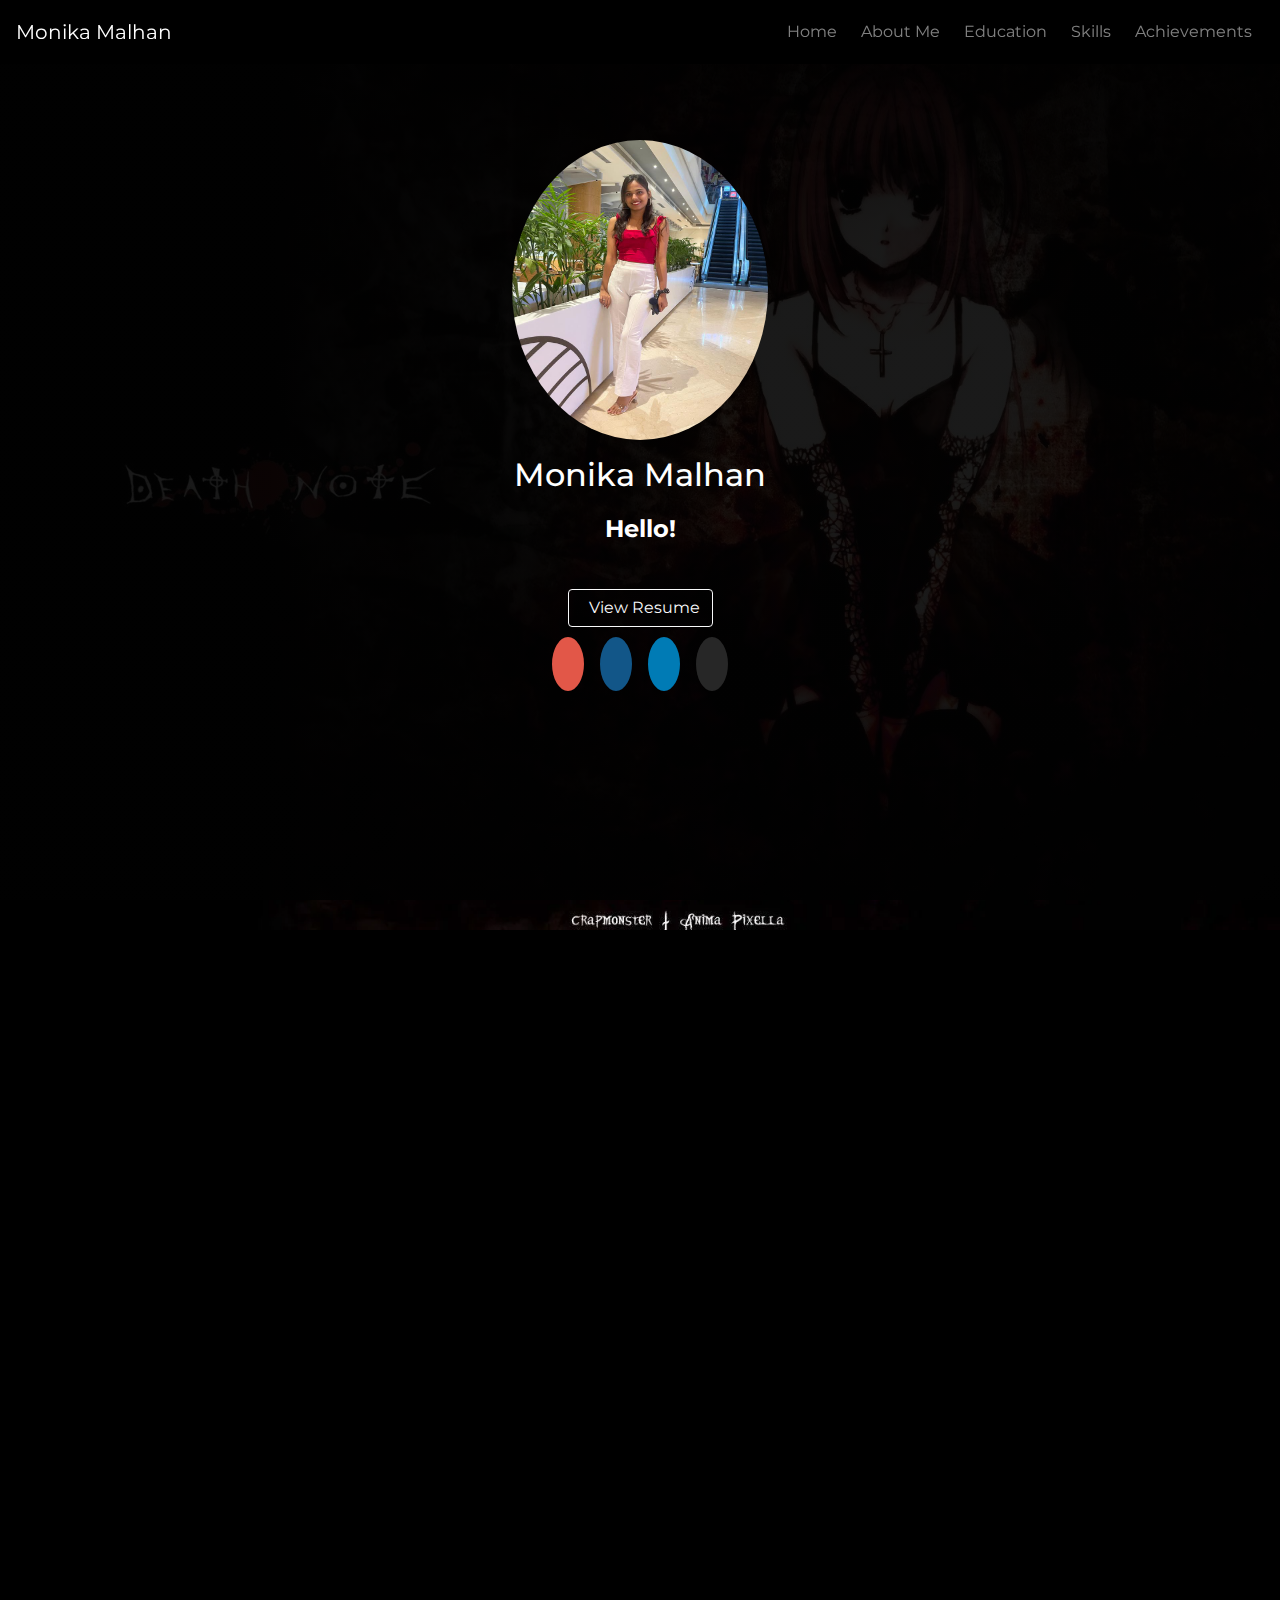
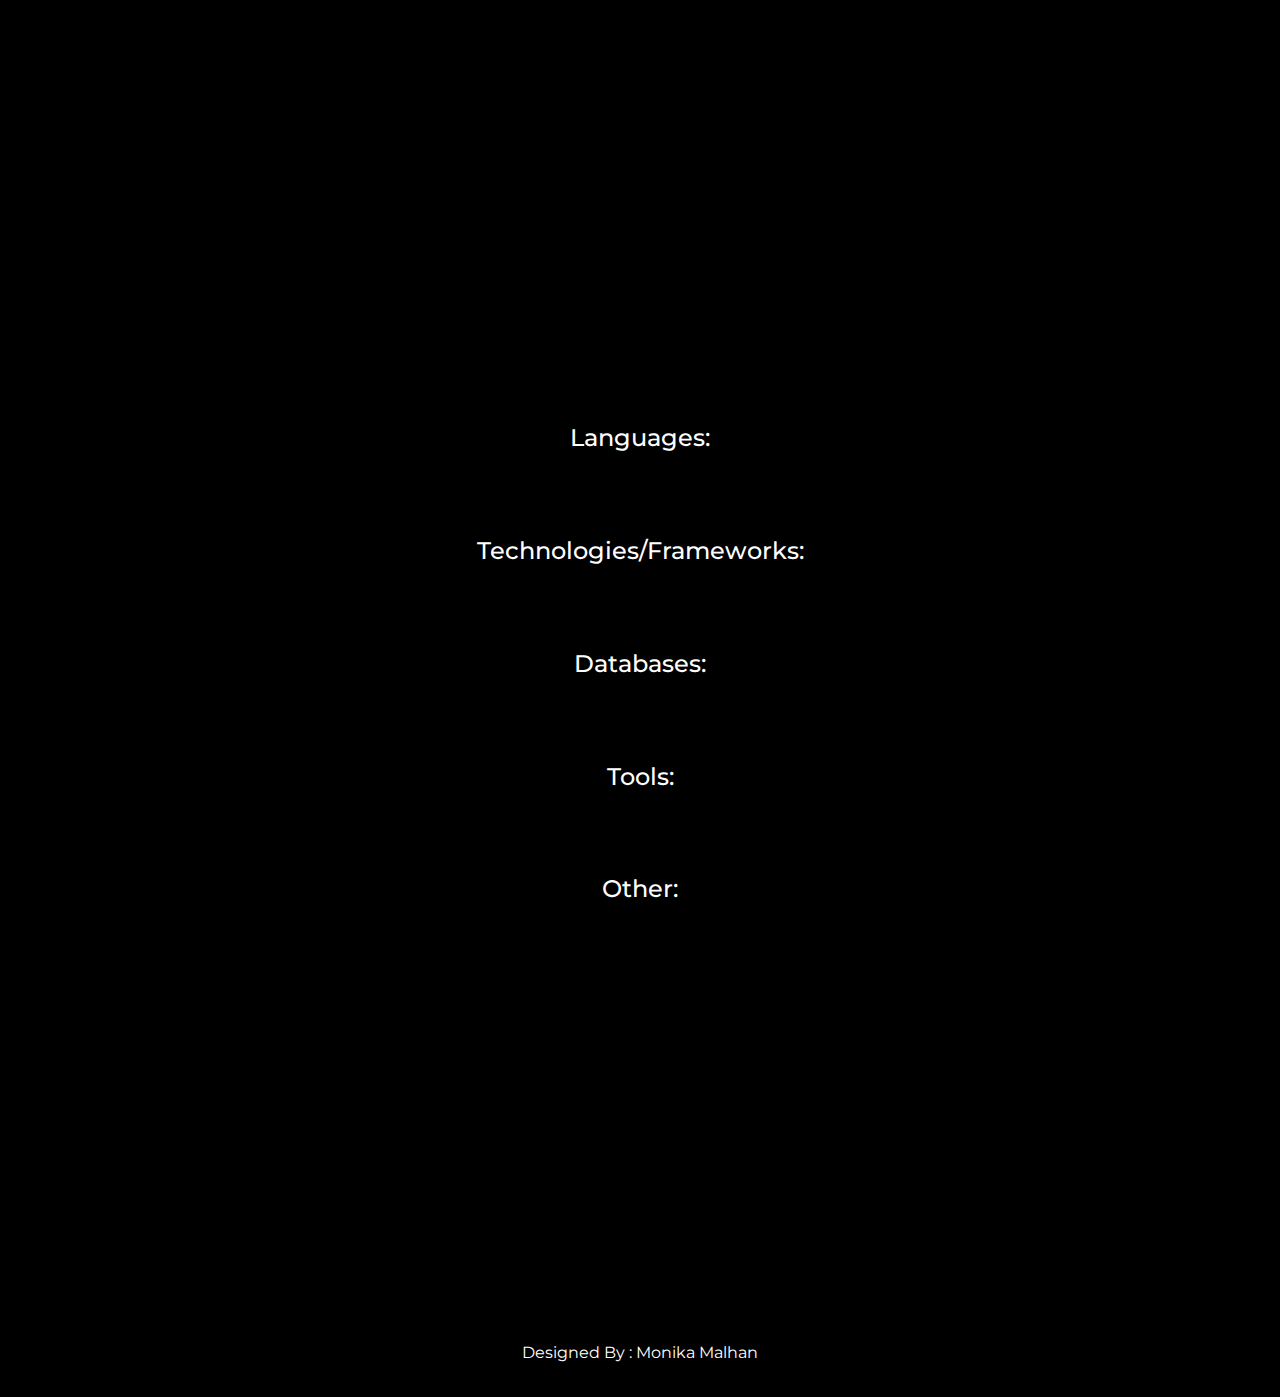
<file: index.html>
<!DOCTYPE html>
<html>

<head>
    <title>Monika Malhan - Tech Enthusiast, Web Developer</title>
    <META name="description"
        content="Official Website of Ankur Singh Godara. Competitive coder, Web Developer.">
    <meta charset="utf-8">
    <meta name="viewport" content="width=device-width, initial-scale=1">

    <link href="https://fonts.googleapis.com/css?family=Montserrat&display=swap" rel="stylesheet">
    <link rel="stylesheet" href="https://stackpath.bootstrapcdn.com/bootstrap/4.3.1/css/bootstrap.min.css"
        integrity="sha384-ggOyR0iXCbMQv3Xipma34MD+dH/1fQ784/j6cY/iJTQUOhcWr7x9JvoRxT2MZw1T" crossorigin="anonymous">
    <link rel="stylesheet" href="https://use.fontawesome.com/releases/v5.8.1/css/all.css"
        integrity="sha384-50oBUHEmvpQ+1lW4y57PTFmhCaXp0ML5d60M1M7uH2+nqUivzIebhndOJK28anvf" crossorigin="anonymous">
    <script src="https://code.jquery.com/jquery-3.3.1.slim.min.js"
        integrity="sha384-q8i/X+965DzO0rT7abK41JStQIAqVgRVzpbzo5smXKp4YfRvH+8abtTE1Pi6jizo"
        crossorigin="anonymous"></script>
    <script src="https://cdnjs.cloudflare.com/ajax/libs/popper.js/1.14.7/umd/popper.min.js"
        integrity="sha384-UO2eT0CpHqdSJQ6hJty5KVphtPhzWj9WO1clHTMGa3JDZwrnQq4sF86dIHNDz0W1"
        crossorigin="anonymous"></script>
    <script src="https://stackpath.bootstrapcdn.com/bootstrap/4.3.1/js/bootstrap.min.js"
        integrity="sha384-JjSmVgyd0p3pXB1rRibZUAYoIIy6OrQ6VrjIEaFf/nJGzIxFDsf4x0xIM+B07jRM"
        crossorigin="anonymous"></script>
    <script src="https://ajax.googleapis.com/ajax/libs/jquery/3.4.1/jquery.min.js"></script>
    <link rel="stylesheet" type="text/css" href="css/style.css" />
    <link rel="stylesheet" href="https://cdnjs.cloudflare.com/ajax/libs/animate.css/3.7.2/animate.min.css">
    <link href="https://unpkg.com/aos@2.3.1/dist/aos.css" rel="stylesheet">
    <script src="https://unpkg.com/aos@2.3.1/dist/aos.js"></script>

    <meta property="og:title" content="Monika Malhan - Tech Enthusiast, Web Developer">
</head>

<body data-spy="scroll" data-target=".navbar" data-offset="50">
    <nav id="myNavbar" class="navbar navbar-expand-lg navbar-dark sticky-top">
        <a class="navbar-brand" href="index.html">Monika Malhan</a>
        <button class="navbar-toggler" type="button" data-toggle="collapse" data-target="#navbarNav"
            aria-controls="navbarNav" aria-expanded="false" aria-label="Toggle navigation">
            <span class="navbar-toggler-icon"></span>
        </button>
        <div class="collapse navbar-collapse" id="navbarNav">
            <ul class="nav navbar-nav ml-auto">
                <li class="nav-item" data-toggle="collapse" data-target=".navbar-collapse.show">
                    <a class="nav-link" href="#home">Home</a>
                </li>
                <li class="nav-item" data-toggle="collapse" data-target=".navbar-collapse.show">
                    <a class="nav-link" href="#aboutMe">About Me</a>
                </li>
                <!--
                <li class="nav-item" data-toggle="collapse" data-target=".navbar-collapse.show">
                    <a class="nav-link" href="#experience">Experience</a>
                </li>
                -->
                <li class="nav-item" data-toggle="collapse" data-target=".navbar-collapse.show">
                    <a class="nav-link" href="#education">Education</a>
                </li>
                <li class="nav-item" data-toggle="collapse" data-target=".navbar-collapse.show">
                    <a class="nav-link" href="#skills">Skills</a>
                </li>
                <li class="nav-item" data-toggle="collapse" data-target=".navbar-collapse.show">
                    <a class="nav-link" href="#activities">Achievements</a>
                </li>
            </ul>
        </div>
    </nav>

    <!-- Home Section START -->
    <section id="home" style="margin-top: 0%; padding-top: 60px;">
        <img id="tilt" class="rounded-circle d-block mx-auto m-3" src="Images/profile.jpeg" height="300" width="256"
            data-aos="zoom-in-up">
        <div class="h2 mt-2 text-center" style="color: #FFFFFF">Monika Malhan</div>

        <div class="cd-intro m-3 text-center">
            <h4 class="cd-headline slide">
                <span class="cd-words-wrapper" style="width:200px !important">
                    <b class="is-visible">Hello!</b>
                    <b> HTML</b>
                    <b> CSS</b>
                    <b> bootstrap </b>
                    <b> Javascript</b>
                    <b>👨🏻‍💻 Enthusiast</b>
                    <b>✍️ Technical</b>
                    <b>🇮🇳 Indian</b>
                </span>
            </h4>
        </div>

        <div class="d-flex align-items-center">
            <a href="https://drive.google.com/file/d/1AVqcPwI36RQe_8atUFwrBIZIFCpbmOT7/view?usp=sharing"
                class="btn btn-outline-light d-block mx-auto m-4" target="_blank" role="button"><i
                    class="fas fa-file mr-2"></i>
                View Resume</a>
        </div>

        <div class="container-fluid d-block mx-auto text-center" style="width:fit-content;" data-aos="fade-up"
            data-aos-anchor-placement="top-bottom">
            <a href="mailto: monikamalhan703@gmail.com" href="#" 
                class="far fa-envelope rounded-circle"></a>
            <a href="https://www.instagram.com/monika_malhan/" target="_blank"
                class="fab fa-instagram rounded-circle"></a>
            <a href="https://www.linkedin.com/in/monika-malhan-4468191b4/" target="_blank"
                class="fab fa-linkedin-in rounded-circle"></a>
            <a href="https://github.com/monika-malhan" target="_blank"
                class="fab fa-github-alt rounded-circle"></a>
        </div>
    </section>
    <!-- Home Section END -->

    <!-- About Section START -->
    <section id="aboutMe">
        <div class="justify-content-center">
            <div class="h1 text-center" data-aos="zoom-in-up"><i class="fas fa-user-alt mr-2"></i><b>About</b> Me
            </div>
            <div class="d-flex align-items-center">
                <div class="p text-monospace d-block mx-auto p-4 larger align-self-center" data-aos="zoom-in-down">
                    I'm 22 year old Front-end Web Developer currently persuing my Masters degree from Banasthali Vidyapith, Rajasthan. <br>
                    I spend a lot of my time on development and building my concepts in DSA. <br>
                </div>
            </div>
        </div>
    </section>
    <!-- About Section END -->

    <!-- Experience Section START -->
    <!----
    <section id="experience">
        <div class="h1 text-center" data-aos="zoom-in-up"><i class="fas fa-briefcase"></i> My <b>Experience</b></div>
        <div class="d-flex align-items-center">
            <ul class="list-group p-3 mx-auto" style="width: fit-content;" data-aos="zoom-in-down">
                <li class="list-group-item">
                    <div class="row">
                        <div class="col-auto">
                            
                        </div>
                        <div class="col-auto">
                            
                        </div>
                    </div>
                </li>
                <li class="list-group-item">
                    <div class="row">
                        <div class="col-auto">
                            
                        </div>
                        <div class="col-auto">
                           
                            
                        </div>
                    </div>
                </li>
            </ul>
        </div>

    </section>
-->
    <!-- Experience Section END -->


    <!-- Education Section START -->
    <section id="education">
        <div class="h1 text-center" data-aos="zoom-in-up"><i class="fas fa-graduation-cap"></i>My <b>Education</b></div>
        <div class="d-flex align-items-center">
            <ul class="list-group p-3 mx-auto" data-aos="zoom-in-down">
                <li class="list-group-item">
                    <div class="small" style="color: #b7b6bb">2022 - 2024</div>
                    <div class="large font-weight-bold mt-2" style="color: #FFFFFF;">Banasthali Vidyapith</div>
                    <div class="small" style="color: #b7b6bb">Rajasthan, India</div>
                    <div class="font-weight-light mt-1" style="color: #7b7a7f">Masters in Computer application</div>
                </li>
                <li class="list-group-item">
                    <div class="small" style="color: #b7b6bb">2018 - 2021</div>
                    <div class="large font-weight-bold mt-2" style="color: #FFFFFF;">Banasthali Vidyapith</div>
                    <div class="small" style="color: #b7b6bb">Rajasthan, India</div>
                    <div class="font-weight-light mt-1" style="color: #7b7a7f">Bachelor of Science(Mathematics and Computer science</div>
                </li>
                <li class="list-group-item">
                    <div class="small" style="color: #b7b6bb">2016 - 2018</div>
                    <div class="large font-weight-bold mt-2" style="color: #FFFFFF;">Army Public School
                    </div>
                    <div class="small" style="color: #b7b6bb">Rajasthan, India</div>
                    <div class="font-weight-light mt-1" style="color: #7b7a7f">Senior Secondary Education</div>
                </li>
                <li class="list-group-item">
                    <div class="small" style="color: #b7b6bb">2014 - 2016</div>
                    <div class="large font-weight-bold mt-2" style="color: #FFFFFF;">Army Public School
                    </div>
                    <div class="small" style="color: #b7b6bb">Rajasthan, India</div>
                    <div class="font-weight-light mt-1" style="color: #7b7a7f">Secondary Education</div>
                </li>
            </ul>
        </div>

    </section>
    <!-- Education Section END -->

    <!-- Skills Section START -->
    <section id="skills">
        <div class="h1 text-center" data-aos="zoom-in-up"><i class="fas fa-star"></i>My <b>Skills</b></div>
        <div class="container-fluid d-block mx-auto text-center" style="width:fit-content;">
            <div class="h4 mt-4">Languages:</div>
            <div class="row justify-content-center align-items-center" data-aos="fade-down" data-aos-easing="linear"
                data-aos-duration="500">
                <div class="skill" style="color: #f3c623">
                    <div class="fab fa-css3-alt p-0 m-1" style="font-size: 30px"></div>
                    <div class="font-weight-bold">C</div>
                </div>
                <div class="skill" style="color: #b2b200">
                    <div class="fab fa-js-square  p-0 m-1" style="font-size: 30px;"></div>
                    <div class="font-weight-bold">JavaScript</div>
                </div>
                <div class="skill" style="color: #cf5b1e">
                    <div class="fab fa-html5  p-0 m-1" style="font-size: 30px"></div>
                    <div class="font-weight-bold">HTML</div>
                </div>
                <div class="skill" style="color: #559cc4">
                    <div class="fab fa-css3  p-0 m-1" style="font-size: 30px"></div>
                    <div class="font-weight-bold">CSS</div>
                </div>
                <div class="skill" style="color: #f3c623">
                    <div class="fab fa-python p-0 m-1" style="font-size: 30px"></div>
                    <div class="font-weight-bold">Python</div>
                </div>
            </div>

            <div class="h4 mt-4">Technologies/Frameworks:</div>
            <div class="row justify-content-center align-items-center" data-aos="fade-down" data-aos-easing="linear"
                data-aos-duration="500">
                <div class="skill" style="color: #32e0c4">
                    <div class="fab fa-bootstrap p-0 m-1" style="font-size: 30px"></div>
                    <div class="font-weight-bold">Bootstrap</div>
                </div>
            </div>

            <div class="h4 mt-4">Databases:</div>
            <div class="row justify-content-center align-items-center" data-aos="fade-down" data-aos-easing="linear"
                data-aos-duration="500">
                <div class="skill" style="color: #6685e4">
                    <div class="fas fa-database  p-0 m-1" style="font-size: 30px"></div>
                    <div class="font-weight-bold">SQL</div>
                </div>
            </div>

            <div class="h4 mt-4">Tools:</div>
            <div class="row justify-content-center align-items-center" data-aos="fade-down" data-aos-easing="linear"
                data-aos-duration="500">
                <div class="skill" style="color: #ffffff">
                    <div class="fab fa-git-square  p-0 m-1" style="font-size: 30px"></div>
                    <div class="font-weight-bold">Git</div>
                </div>
                <div class="skill" style="color: #ffffff">
                    <div class="fab fa-github-square  p-0 m-1" style="font-size: 30px"></div>
                    <div class="font-weight-bold">GitHub</div>
                </div>
                <div class="skill" style="color: #ffffff">
                    <div class="fab fa-github-square  p-0 m-1" style="font-size: 30px"></div>
                    <div class="font-weight-bold">GitHub Actions</div>
                </div>
            </div>

            <div class="h4 mt-4">Other:</div>
            <div class="row justify-content-center align-items-center" data-aos="fade-down" data-aos-easing="linear"
                data-aos-duration="500">
                <div class="skill" style="color: #ffffff">
                    <div class="fas fa-pen-alt p-0 m-1" style="font-size: 30px"></div>
                    <div class="font-weight-bold">Technical Writing</div>
                </div>
                <div class="skill" style="color: #ffffff">
                    <div class="fas fa-user-friends  p-0 m-1" style="font-size: 30px"></div>
                    <div class="font-weight-bold">Team Management</div>
                </div>
                <div class="skill" style="color: #ffffff">
                    <div class="fas fa-users p-0 m-1" style="font-size: 30px"></div>
                    <div class="font-weight-bold">Team Leadership</div>
                </div>
                <div class="skill" style="color: #ffffff">
                    <div class="fas fa-palette p-0 m-1" style="font-size: 30px"></div>
                    <div class="font-weight-bold">Web Designing</div>
                </div>
            </div>
        </div>
    </section>
    <!-- Skills Section END -->

    <!-- Achievements Section START -->
    <section id="activities">
        <div class="h1 text-center" data-aos="zoom-in-up"><i class="fas fa-tasks mr-2"></i>My <b>Achievements</b></div>
        <ul class="list-group p-3 mx-auto" style="width: fit-content;" data-aos="zoom-in-down">
            <li class="list-group-item" style=" background: transparent;">
                <div class="small" style="color: #b7b6bb">2019</div>
                <div class="large mt-2">Secured Bronze medal at school level in National Science olympiad.</div>
            </li>
        </ul>
    </section>
    <!-- achievements Section END -->

    <!-- Footer -->
    <footer class="m-3 mx-auto">
        <div class="text-center text-white p-3" style="background-color: rgba(0,0,0,0.8)">Designed By : Monika Malhan
        </div>
    </footer>


    <!-- Statcounter -->
    <script type="text/javascript">
        var sc_project = 12121673;
        var sc_invisible = 1;
        var sc_security = "206010bd"; 
    </script>
    <script type="text/javascript" src="https://www.statcounter.com/counter/counter.js" async></script>
    <noscript>
        <div class="statcounter"><a title="Web Analytics" href="https://statcounter.com/" target="_blank"><img
                    class="statcounter" src="https://c.statcounter.com/12121673/0/206010bd/1/" alt="Web Analytics"></a>
        </div>
    </noscript>
    <!-- End of Statcounter Code -->

    <!-- Initialize Animation -->
    <script>
        AOS.init();
    </script>
    <script src="js/main.js"></script>
</body>

</html>
</file>
<file: css/style.css>
body {
  padding: 0;
  font-family: "Montserrat", sans-serif;
  background: linear-gradient(rgba(1, 1, 1, 0.9), rgba(1, 1, 1, 0.9)),
    url("../Images/code.webp");
  background-color: #000000; /* Used if the image is unavailable */
  background-position: center; /* Center the image */
  background-attachment: fixed;
  background-repeat: no-repeat; /* Do not repeat the image */
  background-size: cover; /* Resize the background image to cover the entire container */
  color: #ffffff;
}

.navbar {
  background-color: rgba(0, 0, 0, 0.9);
}

section {
  margin-top: 100px;
  justify-content: center;
  align-items: center;
  padding-top: 80px;
}

.fab {
  padding: 16px;
  font-size: large;
  width: 50px;
  text-align: center;
  text-decoration: none;
  margin: 8px;
}

.nav-item {
  margin: 4px;
}

.far {
  padding: 16px;
  font-size: large;
  width: 50px;
  text-align: center;
  text-decoration: none;
  margin: 8px;
}

.fab:hover {
  text-decoration: none;
  color: white;
  opacity: 0.7;
}

.far:hover {
  text-decoration: none;
  color: white;
  opacity: 0.7;
}

.fa-facebook-f {
  background: #3b5998;
  color: white;
  text-decoration: none;
}

.fa-twitter {
  background: #55acee;
  color: white;
}

.fa-linkedin-in {
  background: #007bb5;
  color: white;
}

.fa-instagram {
  background: #125688;
  color: white;
}

.fa-github-alt {
  background: #272727;
  color: white;
}

.fa-medium-m {
  background: #333333;
  color: white;
}

.fa-blog {
  background: #408ebb;
  color: white;
}

.fa-google-play {
  background: #2c4762;
  color: white;
}

.fa-envelope {
  background: #e25748;
  color: white;
}

.fa-blog {
  background: #2c4762;
  color: white;
}

.skill {
  border-radius: 15px;
  text-align: center;
  padding: 8px;
  margin: 4px;
}

.bordered-nav {
  border: 1px solid #aed6f1;
  border-radius: 3px;
}

.list-group-item {
  background-color: transparent;
  border-color: rgb(255, 255, 255);
}

.tab-pane .list-group-item {
  background-color: transparent;
  border-color: rgb(146, 146, 146);
}

.tab-pane .list-group-item .small {
  color: #adadad;
}

.list-group-item .large {
  color: #ffffff;
}

.list-group-item a {
  color: #47d3f7;
}

.nav-pills .nav-item {
  margin: 2px;
  color: #ffffff;
}

.tab-content {
  padding: 4px;
}

.card-deck .card {
  margin-top: 16px;
  color: #ffffff;
  background-color: transparent;
  border-width: 1px;
  border-radius: 4px;
  border-color: rgb(255, 255, 255);
}

/* Scrolling problem in MyWork Section */
#myWork {
  overflow-x: hidden;
}

*,
*::after,
*::before {
  -webkit-box-sizing: border-box;
  -moz-box-sizing: border-box;
  box-sizing: border-box;
}

html * {
  -webkit-font-smoothing: antialiased;
  -moz-osx-font-smoothing: grayscale;
}

.cd-title {
  position: relative;
  text-align: center;
}

.cd-intro {
  text-align: center;
}

.cd-headline {
  text-align: center;
}

.cd-words-wrapper {
  display: inline-block;
  position: relative;
  text-align: center;
}
.cd-words-wrapper b {
  display: inline-block;
  position: absolute;
  white-space: nowrap;
  text-align: center;
  left: 0;
  top: 0;
}
.cd-words-wrapper b.is-visible {
  position: relative;
}
.no-js .cd-words-wrapper b {
  opacity: 0;
}
.no-js .cd-words-wrapper b.is-visible {
  opacity: 1;
}

/* -------------------------------- 

xslide 

-------------------------------- */
.cd-headline.slide span {
  display: inline-block;
  padding: 0.2em 0;
}
.cd-headline.slide .cd-words-wrapper {
  overflow: hidden;
  vertical-align: top;
}
.cd-headline.slide b {
  opacity: 0;
  top: 0.2em;
}
.cd-headline.slide b.is-visible {
  top: 0;
  opacity: 1;
  -webkit-animation: slide-in 0.6s;
  -moz-animation: slide-in 0.6s;
  animation: slide-in 0.6s;
}
.cd-headline.slide b.is-hidden {
  -webkit-animation: slide-out 0.6s;
  -moz-animation: slide-out 0.6s;
  animation: slide-out 0.6s;
}

@-webkit-keyframes slide-in {
  0% {
    opacity: 0;
    -webkit-transform: translateY(-100%);
  }
  60% {
    opacity: 1;
    -webkit-transform: translateY(20%);
  }
  100% {
    opacity: 1;
    -webkit-transform: translateY(0);
  }
}
@-moz-keyframes slide-in {
  0% {
    opacity: 0;
    -moz-transform: translateY(-100%);
  }
  60% {
    opacity: 1;
    -moz-transform: translateY(20%);
  }
  100% {
    opacity: 1;
    -moz-transform: translateY(0);
  }
}
@keyframes slide-in {
  0% {
    opacity: 0;
    -webkit-transform: translateY(-100%);
    -moz-transform: translateY(-100%);
    -ms-transform: translateY(-100%);
    -o-transform: translateY(-100%);
    transform: translateY(-100%);
  }
  60% {
    opacity: 1;
    -webkit-transform: translateY(20%);
    -moz-transform: translateY(20%);
    -ms-transform: translateY(20%);
    -o-transform: translateY(20%);
    transform: translateY(20%);
  }
  100% {
    opacity: 1;
    -webkit-transform: translateY(0);
    -moz-transform: translateY(0);
    -ms-transform: translateY(0);
    -o-transform: translateY(0);
    transform: translateY(0);
  }
}
@-webkit-keyframes slide-out {
  0% {
    opacity: 1;
    -webkit-transform: translateY(0);
  }
  60% {
    opacity: 0;
    -webkit-transform: translateY(120%);
  }
  100% {
    opacity: 0;
    -webkit-transform: translateY(100%);
  }
}
@-moz-keyframes slide-out {
  0% {
    opacity: 1;
    -moz-transform: translateY(0);
  }
  60% {
    opacity: 0;
    -moz-transform: translateY(120%);
  }
  100% {
    opacity: 0;
    -moz-transform: translateY(100%);
  }
}
@keyframes slide-out {
  0% {
    opacity: 1;
    -webkit-transform: translateY(0);
    -moz-transform: translateY(0);
    -ms-transform: translateY(0);
    -o-transform: translateY(0);
    transform: translateY(0);
  }
  60% {
    opacity: 0;
    -webkit-transform: translateY(120%);
    -moz-transform: translateY(120%);
    -ms-transform: translateY(120%);
    -o-transform: translateY(120%);
    transform: translateY(120%);
  }
  100% {
    opacity: 0;
    -webkit-transform: translateY(100%);
    -moz-transform: translateY(100%);
    -ms-transform: translateY(100%);
    -o-transform: translateY(100%);
    transform: translateY(100%);
  }
}

/* Tilt effect */

#tilt {
  display: block;
  margin: 0 auto;
  transition: box-shadow 0.1s, transform 0.1s;
}

#tilt:hover {
  box-shadow: 0px 0px 30px rgba(255, 255, 255, 0.123);
  cursor: pointer;
}
</file>
